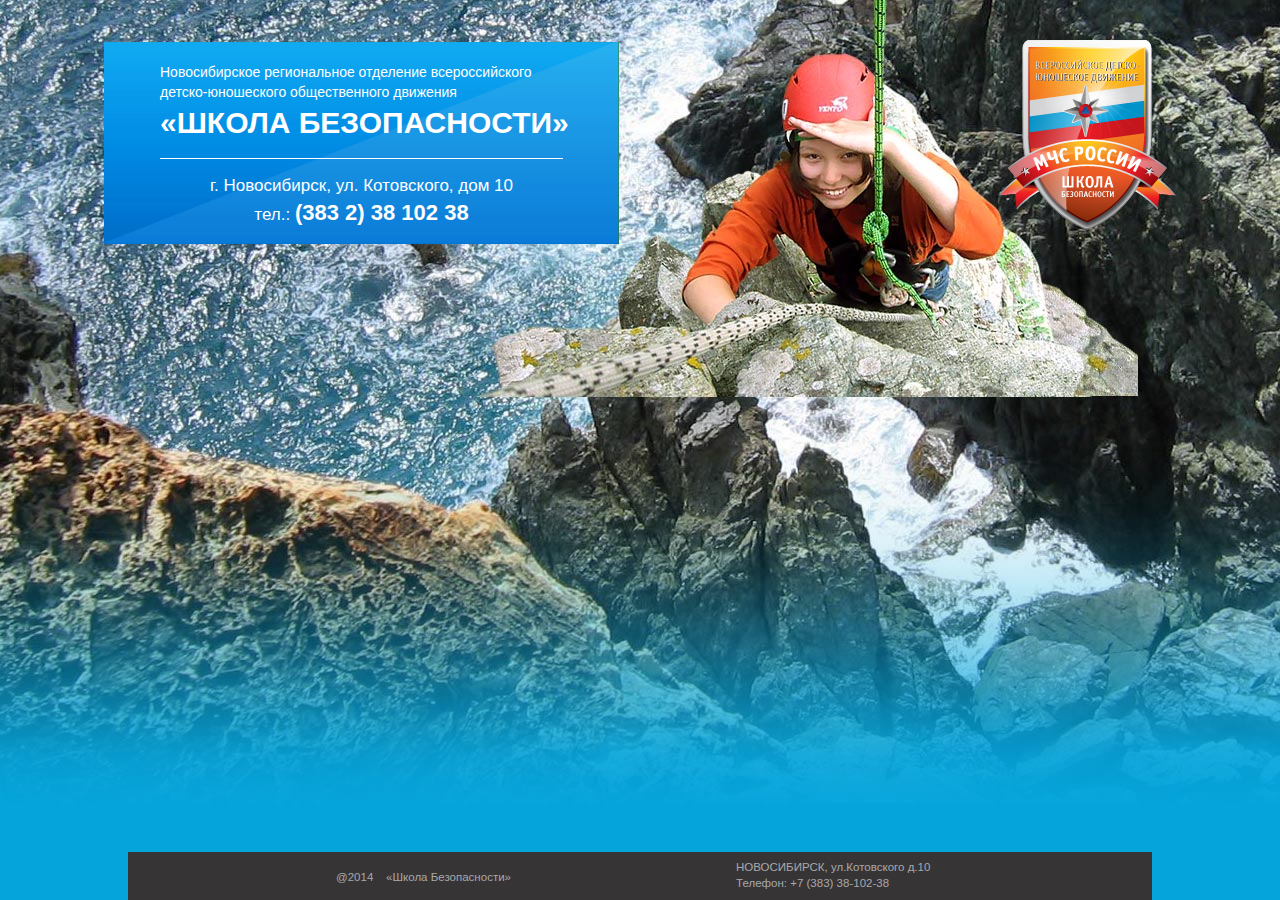
<file: index.html>
﻿<!DOCTYPE html>
<!--[if lt IE 7]>
<html class="no-js lt-ie9 lt-ie8 lt-ie7"> <![endif]-->
<!--[if IE 7]>
<html class="no-js lt-ie9 lt-ie8"> <![endif]-->
<!--[if IE 8]>
<html class="no-js lt-ie9"> <![endif]-->
<!--[if gt IE 8]><!-->
<html class="no-js"> <!--<![endif]-->
<head>
    <meta charset="utf-8">
    <meta http-equiv="X-UA-Compatible" content="IE=edge,chrome=1">
    <title></title>
    <meta name="description" content="">
    <meta name="viewport" content="width=device-width, initial-scale=1">

    <link rel="stylesheet" href="css/normalize.min.css">
    <link rel="stylesheet" href="css/prettyPhoto.css" type="text/css" media="screen" charset="utf-8" />
    <link rel="stylesheet" href="css/main.css">
    <link rel="stylesheet" href="css/content.css">

    <!--[if lt IE 9]>
    <script src="//html5shiv.googlecode.com/svn/trunk/html5.js"></script>
    <script>window.html5 || document.write('<script src="js/vendor/html5shiv.js"><\/script>')</script>
    <![endif]-->
</head>
<body>
<!--[if lt IE 7]>
<p class="browsehappy">You are using an <strong>outdated</strong> browser. Please <a href="http://browsehappy.com/">upgrade
    your browser</a> to improve your experience.</p>
<![endif]-->
<div class="viewPort">
    <header>
        Новосибирское региональное отделение всероссийского детско-юношеского общественного движения
        <h1>«ШКОЛА БЕЗОПАСНОСТИ»</h1>
        <hr>
        <div class="address">
        г. Новосибирск, ул. Котовского, дом 10
            <br>
            тел.: <b>(383 2) 38 102 38</b>
        </div>
    </header>
    <nav></nav>
    <div class="content"></div>
    <div style="clear: both;">&nbsp;</div>
    <footer>
        <ul>
            <li>
                <i>@2014 &nbsp;&nbsp; «Школа Безопасности»</i>
            </li>
            <li>
                <address>НОВОСИБИРСК, ул.Котовского д.10</address>
                <i>Телефон: +7 (383) 38-102-38</i>
            </li>
        </ul>
    </footer>
</div>
<script src="js/vendor/jquery-1.11.0.min.js"></script>
<script src="js/vendor/jquery.prettyPhoto.js"></script>
<script src="js/vendor/underscore-min.js"></script>
<script src="js/vendor/backbone-min.js"></script>
<script src="js/main.js"></script>
<script src="http://vk.com/js/api/share.js?90" charset="windows-1251"></script>

<!-- Google Analytics: change UA-XXXXX-X to be your site's ID. -->
<!--
<script>
    (function (b, o, i, l, e, r) {
        b.GoogleAnalyticsObject = l;
        b[l] || (b[l] =
                function () {
                    (b[l].q = b[l].q || []).push(arguments)
                });
        b[l].l = +new Date;
        e = o.createElement(i);
        r = o.getElementsByTagName(i)[0];
        e.src = '//www.google-analytics.com/analytics.js';
        r.parentNode.insertBefore(e, r)
    }(window, document, 'script', 'ga'));
    ga('create', 'UA-XXXXX-X');
    ga('send', 'pageview');
</script>
-->
</body>
</html>
</file>
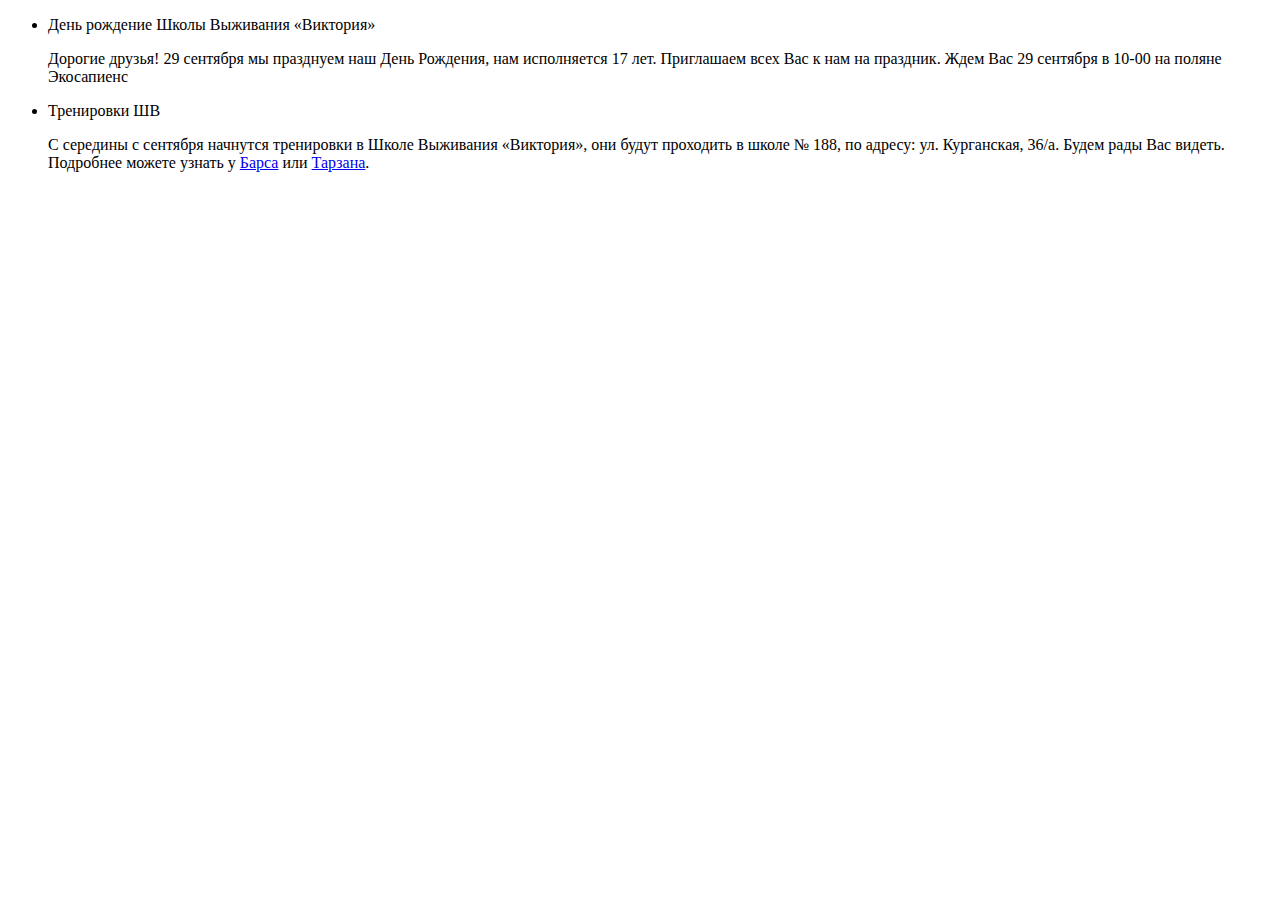
<file: partials/news.html>
<!DOCTYPE html>
<html>
<head>
    <meta charset="utf-8">
    <title>Новости</title>
</head>

<body>
<article id="news">
    <ul>
        <li>
            <header>День рождение Школы Выживания «Виктория»</header>
            <p>
                Дорогие друзья! 29 сентября мы празднуем наш День Рождения, нам исполняется 17 лет. Приглашаем всех Вас
                к нам на праздник. Ждем Вас 29 сентября в 10-00 на поляне Экосапиенс
            </p>
        </li>
        <li>
            <header>Тренировки ШВ</header>
            <p>
                С середины с сентября начнутся тренировки в Школе Выживания «Виктория», они будут проходить в школе №
                188, по адресу: ул. Курганская, 36/а. Будем рады Вас видеть. Подробнее можете узнать у
                <a href="#/about-team/team-bars">Барса</a> или
                <a href="#/about-team/team-tarzan">Тарзана</a>.
            </p>
        </li>
    </ul>
</article>

</body>
</html>
</file>
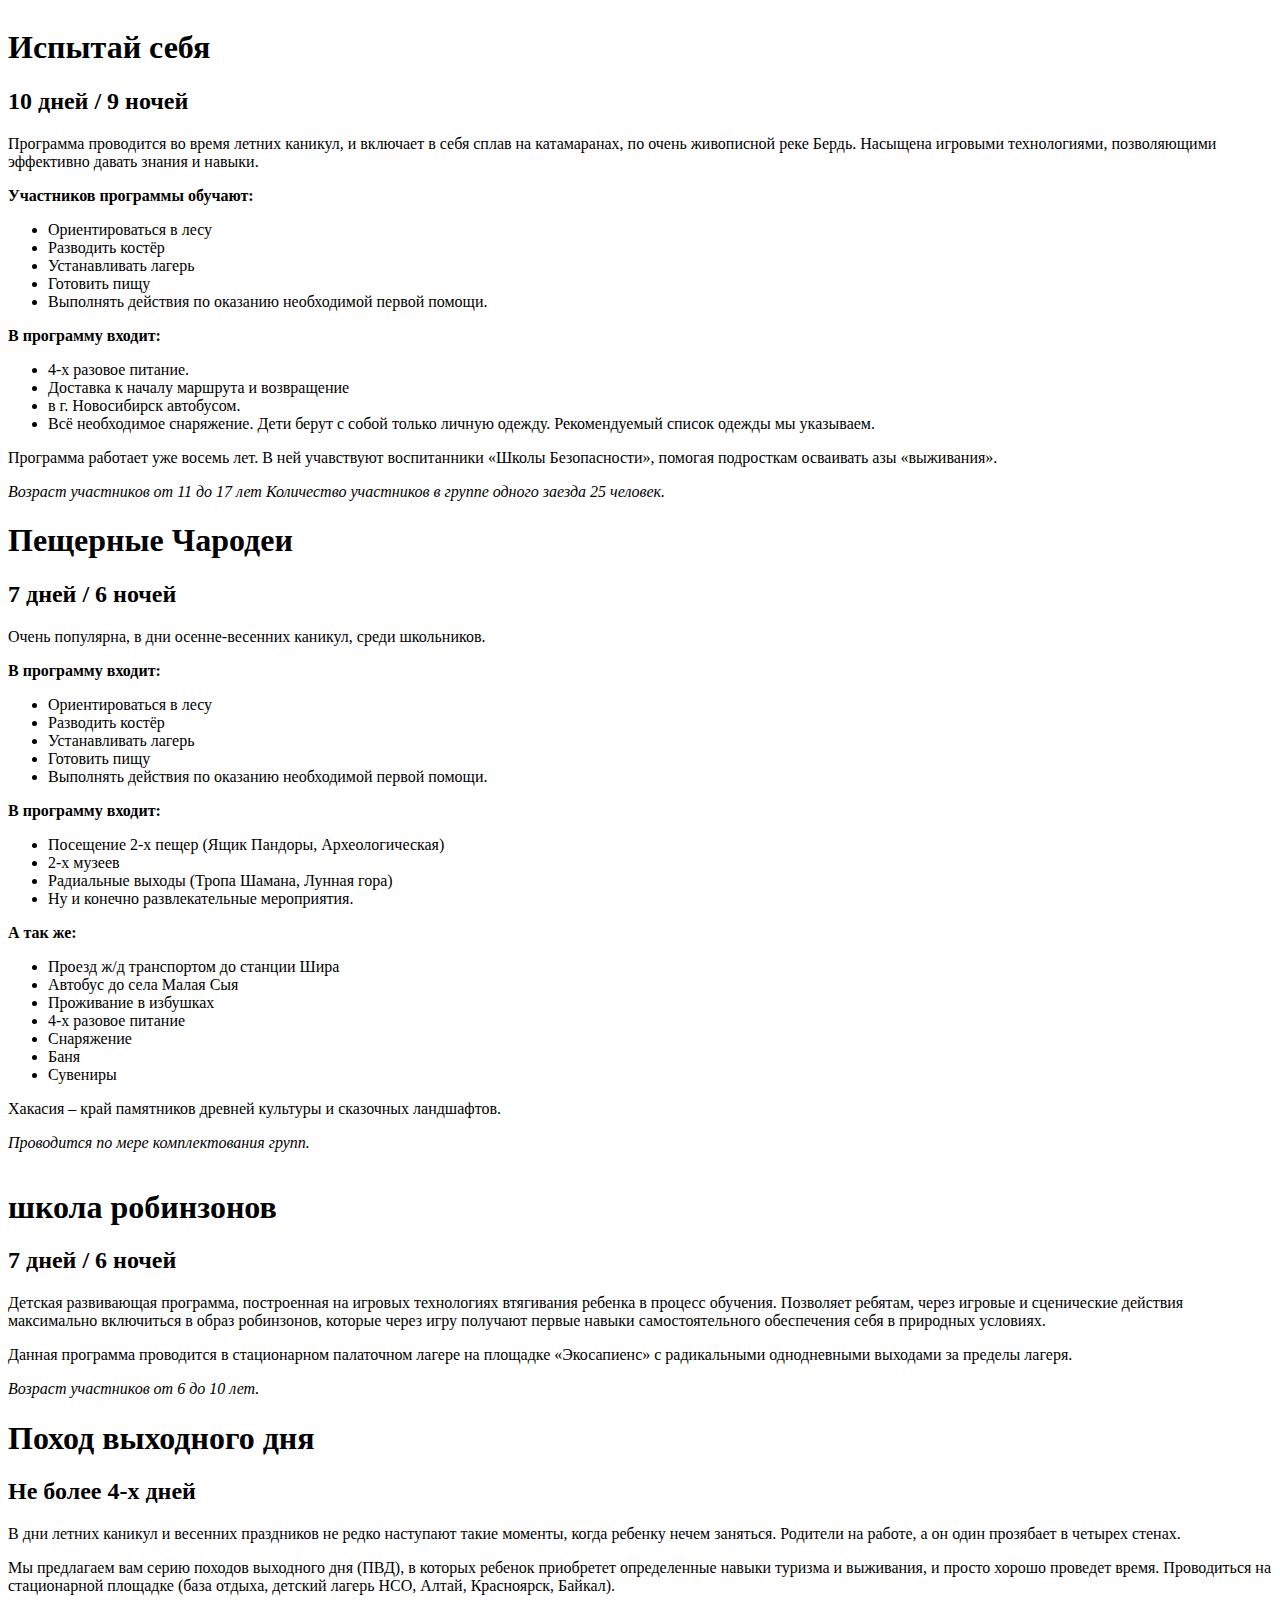
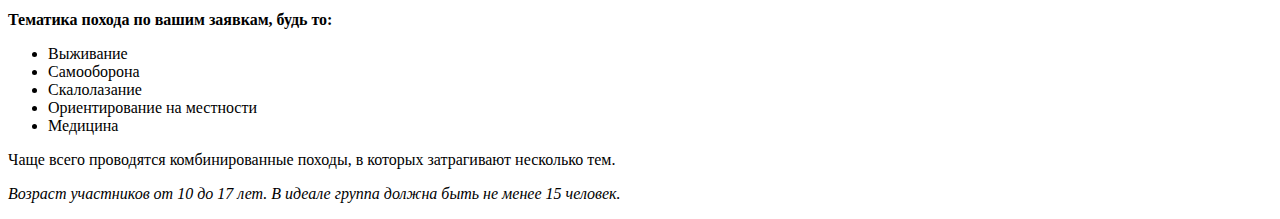
<file: partials/projects.html>
<!DOCTYPE html>
<html>
<head>
    <meta charset="utf-8">
    <title>Проекты</title>
</head>

<body>
<article title="Программы" id="projects-program">
    <div class="column" style="display: table-cell">
        <div class="program">
            <h1>Испытай себя</h1>

            <h2>10 дней / 9 ночей</h2>

            <p>
                Программа проводится во время летних каникул, и включает в себя сплав на катамаранах, по очень
                живописной реке Бердь. Насыщена игровыми технологиями, позволяющими эффективно давать знания и навыки.
            </p>

            <b>Участников программы обучают:</b>
            <ul>
                <li>Ориентироваться в лесу</li>
                <li>Разводить костёр</li>
                <li>Устанавливать лагерь</li>
                <li>Готовить пищу</li>
                <li>Выполнять действия по оказанию необходимой первой помощи.</li>
            </ul>

            <b>В программу входит:</b>
            <ul>
                <li>4-х разовое питание.</li>
                <li>Доставка к началу маршрута и возвращение</li>
                <li>в г. Новосибирск автобусом.</li>
                <li>Всё необходимое снаряжение. Дети берут с собой только личную одежду. Рекомендуемый список одежды мы
                    указываем.
                </li>
            </ul>

            <p>
                Программа работает уже восемь лет. В ней учавствуют воспитанники «Школы Безопасности», помогая
                подросткам осваивать азы «выживания».
            </p>

            <p>
                <i>Возраст участников от 11 до 17 лет</i>
                <i>Количество участников в группе одного заезда 25 человек.</i>
            </p>

        </div>

        <div class="program">
            <h1>Пещерные Чародеи</h1>

            <h2>7 дней / 6 ночей</h2>

            <p>
                Очень популярна, в дни осенне-весенних каникул, среди школьников.
            </p>

            <b>В программу входит:</b>
            <ul>
                <li>Ориентироваться в лесу</li>
                <li>Разводить костёр</li>
                <li>Устанавливать лагерь</li>
                <li>Готовить пищу</li>
                <li>Выполнять действия по оказанию необходимой первой помощи.</li>
            </ul>

            <b>В программу входит:</b>
            <ul>
                <li>Посещение 2-х пещер (Ящик Пандоры, Археологическая)</li>
                <li>2-х музеев</li>
                <li>Радиальные выходы (Тропа Шамана, Лунная гора)</li>
                <li>Ну и конечно развлекательные мероприятия.</li>
            </ul>

            <b>А так же:</b>
            <ul>
                <li>Проезд ж/д транспортом до станции Шира</li>
                <li>Автобус до села Малая Сыя</li>
                <li>Проживание в избушках</li>
                <li>4-х разовое питание</li>
                <li>Снаряжение</li>
                <li>Баня</li>
                <li>Сувениры</li>
            </ul>

            <p>
                Хакасия – край памятников древней культуры и сказочных ландшафтов.
            </p>

            <p>
                <i>Проводится по мере комплектования групп.</i>
            </p>
        </div>
    </div>

    <div class="column">
        <div class="program">
            <h1>школа робинзонов</h1>

            <h2>7 дней / 6 ночей</h2>

            <p>
                Детская развивающая программа, построенная на игровых технологиях втягивания ребенка в процесс обучения.
                Позволяет ребятам, через игровые и сценические действия максимально включиться в образ робинзонов,
                которые через игру получают первые навыки самостоятельного обеспечения себя в природных условиях.
            </p>

            <p>
                Данная программа проводится в стационарном палаточном лагере на площадке «Экосапиенс» с радикальными
                однодневными выходами за пределы лагеря.
            </p>

            <p>
                <i>Возраст участников от 6 до 10 лет.</i>
            </p>
        </div>

        <div class="program">
            <h1>Поход выходного дня</h1>

            <h2>Не более 4-х дней</h2>

            <p>В дни летних каникул и весенних праздников не редко наступают такие моменты, когда ребенку нечем
                заняться. Родители на работе, а он один прозябает в четырех стенах.
            </p>

            <p>
                Мы предлагаем вам серию походов выходного дня (ПВД), в которых ребенок приобретет определенные навыки
                туризма и выживания, и просто хорошо проведет время. Проводиться на стационарной площадке (база отдыха,
                детский лагерь НСО, Алтай, Красноярск, Байкал).
            </p>

            <b>Тематика похода по вашим заявкам, будь то: </b>
            <ul>
                <li>Выживание</li>
                <li>Самооборона</li>
                <li>Скалолазание</li>
                <li>Ориентирование на местности</li>
                <li>Медицина</li>
            </ul>

            <p>
                Чаще всего проводятся комбинированные походы, в которых затрагивают несколько тем.
            </p>

            <p>
                <i>Возраст участников от 10 до 17 лет.</i>
                <i>В идеале группа должна быть не менее 15 человек.</i>
            </p>
        </div>
    </div>
</article>

<article title="Игры" id="projects-games">
</article>

<article title="Семинары" id="projects-seminar">
</article>

</body>
</html>
</file>
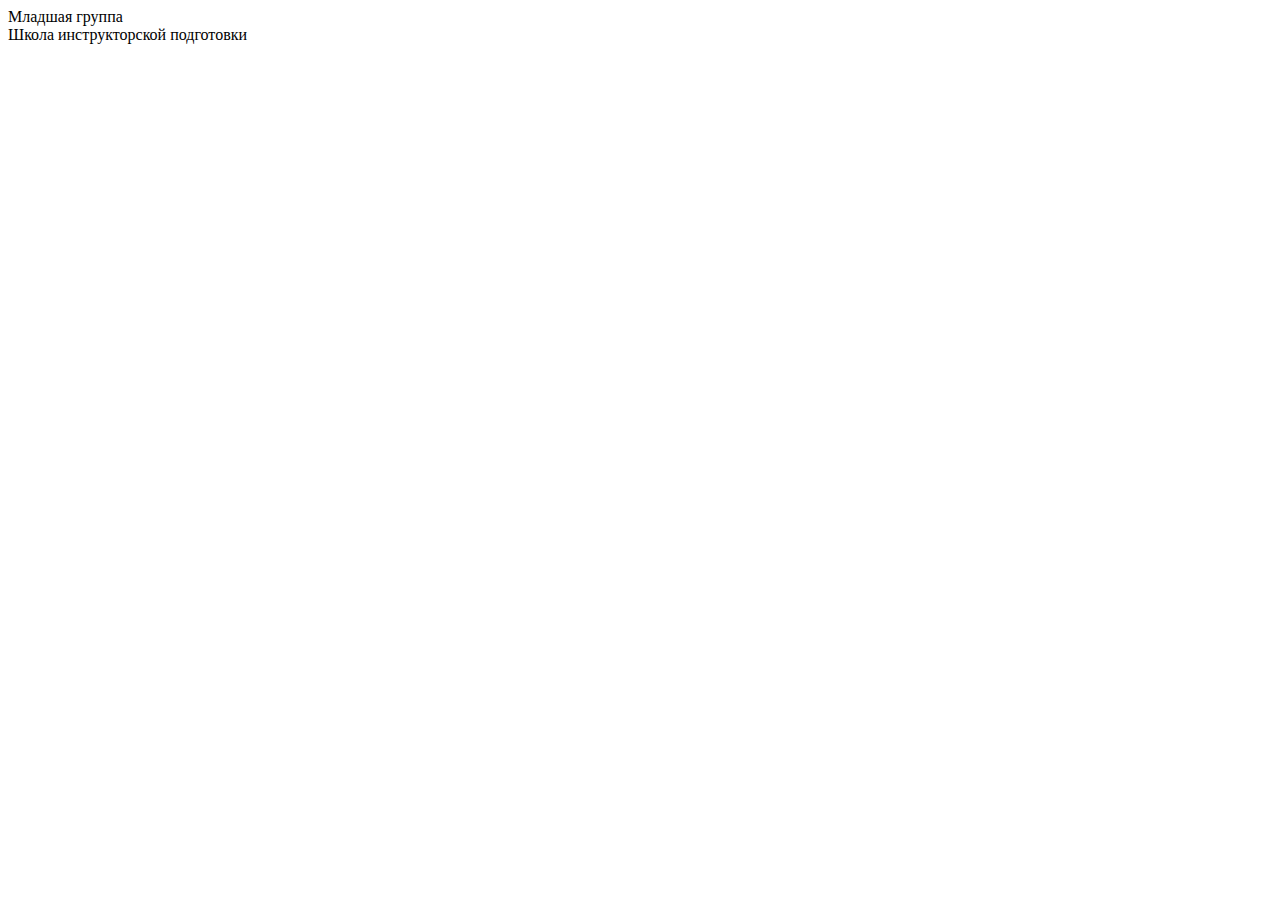
<file: partials/survive.html>
<!DOCTYPE html>
<html>
<head>
    <meta charset="utf-8">
    <title>Школа выживания</title>
</head>

<body>
<article title="Младшая группа" id="survive-kids">
    <header>Младшая группа</header>
</article>
<article title="Школа инструкторской подготовки" id="survive-instructors">
    <header>Школа инструкторской подготовки</header>
</article>
</body>
</html>
</file>
<file: css/prettyPhoto.css>
div.pp_default .pp_top,div.pp_default .pp_top .pp_middle,div.pp_default .pp_top .pp_left,div.pp_default .pp_top .pp_right,div.pp_default .pp_bottom,div.pp_default .pp_bottom .pp_left,div.pp_default .pp_bottom .pp_middle,div.pp_default .pp_bottom .pp_right{height:13px}
div.pp_default .pp_top .pp_left{background:url(../images/prettyPhoto/default/sprite.png) -78px -93px no-repeat}
div.pp_default .pp_top .pp_middle{background:url(../images/prettyPhoto/default/sprite_x.png) top left repeat-x}
div.pp_default .pp_top .pp_right{background:url(../images/prettyPhoto/default/sprite.png) -112px -93px no-repeat}
div.pp_default .pp_content .ppt{color:#f8f8f8}
div.pp_default .pp_content_container .pp_left{background:url(../images/prettyPhoto/default/sprite_y.png) -7px 0 repeat-y;padding-left:13px}
div.pp_default .pp_content_container .pp_right{background:url(../images/prettyPhoto/default/sprite_y.png) top right repeat-y;padding-right:13px}
div.pp_default .pp_next:hover{background:url(../images/prettyPhoto/default/sprite_next.png) center right no-repeat;cursor:pointer}
div.pp_default .pp_previous:hover{background:url(../images/prettyPhoto/default/sprite_prev.png) center left no-repeat;cursor:pointer}
div.pp_default .pp_expand{background:url(../images/prettyPhoto/default/sprite.png) 0 -29px no-repeat;cursor:pointer;width:28px;height:28px}
div.pp_default .pp_expand:hover{background:url(../images/prettyPhoto/default/sprite.png) 0 -56px no-repeat;cursor:pointer}
div.pp_default .pp_contract{background:url(../images/prettyPhoto/default/sprite.png) 0 -84px no-repeat;cursor:pointer;width:28px;height:28px}
div.pp_default .pp_contract:hover{background:url(../images/prettyPhoto/default/sprite.png) 0 -113px no-repeat;cursor:pointer}
div.pp_default .pp_close{width:30px;height:30px;background:url(../images/prettyPhoto/default/sprite.png) 2px 1px no-repeat;cursor:pointer}
div.pp_default .pp_gallery ul li a{background:url(../images/prettyPhoto/default/default_thumb.png) center center #f8f8f8;border:1px solid #aaa}
div.pp_default .pp_social{margin-top:7px}
div.pp_default .pp_gallery a.pp_arrow_previous,div.pp_default .pp_gallery a.pp_arrow_next{position:static;left:auto}
div.pp_default .pp_nav .pp_play,div.pp_default .pp_nav .pp_pause{background:url(../images/prettyPhoto/default/sprite.png) -51px 1px no-repeat;height:30px;width:30px}
div.pp_default .pp_nav .pp_pause{background-position:-51px -29px}
div.pp_default a.pp_arrow_previous,div.pp_default a.pp_arrow_next{background:url(../images/prettyPhoto/default/sprite.png) -31px -3px no-repeat;height:20px;width:20px;margin:4px 0 0}
div.pp_default a.pp_arrow_next{left:52px;background-position:-82px -3px}
div.pp_default .pp_content_container .pp_details{margin-top:5px}
div.pp_default .pp_nav{clear:none;height:30px;width:110px;position:relative}
div.pp_default .pp_nav .currentTextHolder{font-family:Georgia;font-style:italic;color:#999;font-size:11px;left:75px;line-height:25px;position:absolute;top:2px;margin:0;padding:0 0 0 10px}
div.pp_default .pp_close:hover,div.pp_default .pp_nav .pp_play:hover,div.pp_default .pp_nav .pp_pause:hover,div.pp_default .pp_arrow_next:hover,div.pp_default .pp_arrow_previous:hover{opacity:0.7}
div.pp_default .pp_description{font-size:11px;font-weight:700;line-height:14px;margin:5px 50px 5px 0}
div.pp_default .pp_bottom .pp_left{background:url(../images/prettyPhoto/default/sprite.png) -78px -127px no-repeat}
div.pp_default .pp_bottom .pp_middle{background:url(../images/prettyPhoto/default/sprite_x.png) bottom left repeat-x}
div.pp_default .pp_bottom .pp_right{background:url(../images/prettyPhoto/default/sprite.png) -112px -127px no-repeat}
div.pp_default .pp_loaderIcon{background:url(../images/prettyPhoto/default/loader.gif) center center no-repeat}
div.light_rounded .pp_top .pp_left{background:url(../images/prettyPhoto/light_rounded/sprite.png) -88px -53px no-repeat}
div.light_rounded .pp_top .pp_right{background:url(../images/prettyPhoto/light_rounded/sprite.png) -110px -53px no-repeat}
div.light_rounded .pp_next:hover{background:url(../images/prettyPhoto/light_rounded/btnNext.png) center right no-repeat;cursor:pointer}
div.light_rounded .pp_previous:hover{background:url(../images/prettyPhoto/light_rounded/btnPrevious.png) center left no-repeat;cursor:pointer}
div.light_rounded .pp_expand{background:url(../images/prettyPhoto/light_rounded/sprite.png) -31px -26px no-repeat;cursor:pointer}
div.light_rounded .pp_expand:hover{background:url(../images/prettyPhoto/light_rounded/sprite.png) -31px -47px no-repeat;cursor:pointer}
div.light_rounded .pp_contract{background:url(../images/prettyPhoto/light_rounded/sprite.png) 0 -26px no-repeat;cursor:pointer}
div.light_rounded .pp_contract:hover{background:url(../images/prettyPhoto/light_rounded/sprite.png) 0 -47px no-repeat;cursor:pointer}
div.light_rounded .pp_close{width:75px;height:22px;background:url(../images/prettyPhoto/light_rounded/sprite.png) -1px -1px no-repeat;cursor:pointer}
div.light_rounded .pp_nav .pp_play{background:url(../images/prettyPhoto/light_rounded/sprite.png) -1px -100px no-repeat;height:15px;width:14px}
div.light_rounded .pp_nav .pp_pause{background:url(../images/prettyPhoto/light_rounded/sprite.png) -24px -100px no-repeat;height:15px;width:14px}
div.light_rounded .pp_arrow_previous{background:url(../images/prettyPhoto/light_rounded/sprite.png) 0 -71px no-repeat}
div.light_rounded .pp_arrow_next{background:url(../images/prettyPhoto/light_rounded/sprite.png) -22px -71px no-repeat}
div.light_rounded .pp_bottom .pp_left{background:url(../images/prettyPhoto/light_rounded/sprite.png) -88px -80px no-repeat}
div.light_rounded .pp_bottom .pp_right{background:url(../images/prettyPhoto/light_rounded/sprite.png) -110px -80px no-repeat}
div.dark_rounded .pp_top .pp_left{background:url(../images/prettyPhoto/dark_rounded/sprite.png) -88px -53px no-repeat}
div.dark_rounded .pp_top .pp_right{background:url(../images/prettyPhoto/dark_rounded/sprite.png) -110px -53px no-repeat}
div.dark_rounded .pp_content_container .pp_left{background:url(../images/prettyPhoto/dark_rounded/contentPattern.png) top left repeat-y}
div.dark_rounded .pp_content_container .pp_right{background:url(../images/prettyPhoto/dark_rounded/contentPattern.png) top right repeat-y}
div.dark_rounded .pp_next:hover{background:url(../images/prettyPhoto/dark_rounded/btnNext.png) center right no-repeat;cursor:pointer}
div.dark_rounded .pp_previous:hover{background:url(../images/prettyPhoto/dark_rounded/btnPrevious.png) center left no-repeat;cursor:pointer}
div.dark_rounded .pp_expand{background:url(../images/prettyPhoto/dark_rounded/sprite.png) -31px -26px no-repeat;cursor:pointer}
div.dark_rounded .pp_expand:hover{background:url(../images/prettyPhoto/dark_rounded/sprite.png) -31px -47px no-repeat;cursor:pointer}
div.dark_rounded .pp_contract{background:url(../images/prettyPhoto/dark_rounded/sprite.png) 0 -26px no-repeat;cursor:pointer}
div.dark_rounded .pp_contract:hover{background:url(../images/prettyPhoto/dark_rounded/sprite.png) 0 -47px no-repeat;cursor:pointer}
div.dark_rounded .pp_close{width:75px;height:22px;background:url(../images/prettyPhoto/dark_rounded/sprite.png) -1px -1px no-repeat;cursor:pointer}
div.dark_rounded .pp_description{margin-right:85px;color:#fff}
div.dark_rounded .pp_nav .pp_play{background:url(../images/prettyPhoto/dark_rounded/sprite.png) -1px -100px no-repeat;height:15px;width:14px}
div.dark_rounded .pp_nav .pp_pause{background:url(../images/prettyPhoto/dark_rounded/sprite.png) -24px -100px no-repeat;height:15px;width:14px}
div.dark_rounded .pp_arrow_previous{background:url(../images/prettyPhoto/dark_rounded/sprite.png) 0 -71px no-repeat}
div.dark_rounded .pp_arrow_next{background:url(../images/prettyPhoto/dark_rounded/sprite.png) -22px -71px no-repeat}
div.dark_rounded .pp_bottom .pp_left{background:url(../images/prettyPhoto/dark_rounded/sprite.png) -88px -80px no-repeat}
div.dark_rounded .pp_bottom .pp_right{background:url(../images/prettyPhoto/dark_rounded/sprite.png) -110px -80px no-repeat}
div.dark_rounded .pp_loaderIcon{background:url(../images/prettyPhoto/dark_rounded/loader.gif) center center no-repeat}
div.dark_square .pp_left,div.dark_square .pp_middle,div.dark_square .pp_right,div.dark_square .pp_content{background:#000}
div.dark_square .pp_description{color:#fff;margin:0 85px 0 0}
div.dark_square .pp_loaderIcon{background:url(../images/prettyPhoto/dark_square/loader.gif) center center no-repeat}
div.dark_square .pp_expand{background:url(../images/prettyPhoto/dark_square/sprite.png) -31px -26px no-repeat;cursor:pointer}
div.dark_square .pp_expand:hover{background:url(../images/prettyPhoto/dark_square/sprite.png) -31px -47px no-repeat;cursor:pointer}
div.dark_square .pp_contract{background:url(../images/prettyPhoto/dark_square/sprite.png) 0 -26px no-repeat;cursor:pointer}
div.dark_square .pp_contract:hover{background:url(../images/prettyPhoto/dark_square/sprite.png) 0 -47px no-repeat;cursor:pointer}
div.dark_square .pp_close{width:75px;height:22px;background:url(../images/prettyPhoto/dark_square/sprite.png) -1px -1px no-repeat;cursor:pointer}
div.dark_square .pp_nav{clear:none}
div.dark_square .pp_nav .pp_play{background:url(../images/prettyPhoto/dark_square/sprite.png) -1px -100px no-repeat;height:15px;width:14px}
div.dark_square .pp_nav .pp_pause{background:url(../images/prettyPhoto/dark_square/sprite.png) -24px -100px no-repeat;height:15px;width:14px}
div.dark_square .pp_arrow_previous{background:url(../images/prettyPhoto/dark_square/sprite.png) 0 -71px no-repeat}
div.dark_square .pp_arrow_next{background:url(../images/prettyPhoto/dark_square/sprite.png) -22px -71px no-repeat}
div.dark_square .pp_next:hover{background:url(../images/prettyPhoto/dark_square/btnNext.png) center right no-repeat;cursor:pointer}
div.dark_square .pp_previous:hover{background:url(../images/prettyPhoto/dark_square/btnPrevious.png) center left no-repeat;cursor:pointer}
div.light_square .pp_expand{background:url(../images/prettyPhoto/light_square/sprite.png) -31px -26px no-repeat;cursor:pointer}
div.light_square .pp_expand:hover{background:url(../images/prettyPhoto/light_square/sprite.png) -31px -47px no-repeat;cursor:pointer}
div.light_square .pp_contract{background:url(../images/prettyPhoto/light_square/sprite.png) 0 -26px no-repeat;cursor:pointer}
div.light_square .pp_contract:hover{background:url(../images/prettyPhoto/light_square/sprite.png) 0 -47px no-repeat;cursor:pointer}
div.light_square .pp_close{width:75px;height:22px;background:url(../images/prettyPhoto/light_square/sprite.png) -1px -1px no-repeat;cursor:pointer}
div.light_square .pp_nav .pp_play{background:url(../images/prettyPhoto/light_square/sprite.png) -1px -100px no-repeat;height:15px;width:14px}
div.light_square .pp_nav .pp_pause{background:url(../images/prettyPhoto/light_square/sprite.png) -24px -100px no-repeat;height:15px;width:14px}
div.light_square .pp_arrow_previous{background:url(../images/prettyPhoto/light_square/sprite.png) 0 -71px no-repeat}
div.light_square .pp_arrow_next{background:url(../images/prettyPhoto/light_square/sprite.png) -22px -71px no-repeat}
div.light_square .pp_next:hover{background:url(../images/prettyPhoto/light_square/btnNext.png) center right no-repeat;cursor:pointer}
div.light_square .pp_previous:hover{background:url(../images/prettyPhoto/light_square/btnPrevious.png) center left no-repeat;cursor:pointer}
div.facebook .pp_top .pp_left{background:url(../images/prettyPhoto/facebook/sprite.png) -88px -53px no-repeat}
div.facebook .pp_top .pp_middle{background:url(../images/prettyPhoto/facebook/contentPatternTop.png) top left repeat-x}
div.facebook .pp_top .pp_right{background:url(../images/prettyPhoto/facebook/sprite.png) -110px -53px no-repeat}
div.facebook .pp_content_container .pp_left{background:url(../images/prettyPhoto/facebook/contentPatternLeft.png) top left repeat-y}
div.facebook .pp_content_container .pp_right{background:url(../images/prettyPhoto/facebook/contentPatternRight.png) top right repeat-y}
div.facebook .pp_expand{background:url(../images/prettyPhoto/facebook/sprite.png) -31px -26px no-repeat;cursor:pointer}
div.facebook .pp_expand:hover{background:url(../images/prettyPhoto/facebook/sprite.png) -31px -47px no-repeat;cursor:pointer}
div.facebook .pp_contract{background:url(../images/prettyPhoto/facebook/sprite.png) 0 -26px no-repeat;cursor:pointer}
div.facebook .pp_contract:hover{background:url(../images/prettyPhoto/facebook/sprite.png) 0 -47px no-repeat;cursor:pointer}
div.facebook .pp_close{width:22px;height:22px;background:url(../images/prettyPhoto/facebook/sprite.png) -1px -1px no-repeat;cursor:pointer}
div.facebook .pp_description{margin:0 37px 0 0}
div.facebook .pp_loaderIcon{background:url(../images/prettyPhoto/facebook/loader.gif) center center no-repeat}
div.facebook .pp_arrow_previous{background:url(../images/prettyPhoto/facebook/sprite.png) 0 -71px no-repeat;height:22px;margin-top:0;width:22px}
div.facebook .pp_arrow_previous.disabled{background-position:0 -96px;cursor:default}
div.facebook .pp_arrow_next{background:url(../images/prettyPhoto/facebook/sprite.png) -32px -71px no-repeat;height:22px;margin-top:0;width:22px}
div.facebook .pp_arrow_next.disabled{background-position:-32px -96px;cursor:default}
div.facebook .pp_nav{margin-top:0}
div.facebook .pp_nav p{font-size:15px;padding:0 3px 0 4px}
div.facebook .pp_nav .pp_play{background:url(../images/prettyPhoto/facebook/sprite.png) -1px -123px no-repeat;height:22px;width:22px}
div.facebook .pp_nav .pp_pause{background:url(../images/prettyPhoto/facebook/sprite.png) -32px -123px no-repeat;height:22px;width:22px}
div.facebook .pp_next:hover{background:url(../images/prettyPhoto/facebook/btnNext.png) center right no-repeat;cursor:pointer}
div.facebook .pp_previous:hover{background:url(../images/prettyPhoto/facebook/btnPrevious.png) center left no-repeat;cursor:pointer}
div.facebook .pp_bottom .pp_left{background:url(../images/prettyPhoto/facebook/sprite.png) -88px -80px no-repeat}
div.facebook .pp_bottom .pp_middle{background:url(../images/prettyPhoto/facebook/contentPatternBottom.png) top left repeat-x}
div.facebook .pp_bottom .pp_right{background:url(../images/prettyPhoto/facebook/sprite.png) -110px -80px no-repeat}
div.pp_pic_holder a:focus{outline:none}
div.pp_overlay{background:#000;display:none;left:0;position:absolute;top:0;width:100%;z-index:9500}
div.pp_pic_holder{display:none;position:absolute;width:100px;z-index:10000}
.pp_content{height:40px;min-width:40px}
* html .pp_content{width:40px}
.pp_content_container{position:relative;text-align:left;width:100%}
.pp_content_container .pp_left{padding-left:20px}
.pp_content_container .pp_right{padding-right:20px}
.pp_content_container .pp_details{float:left;margin:10px 0 2px}
.pp_description{display:none;margin:0}
.pp_social{float:left;margin:0}
.pp_social .facebook{float:left;margin-left:5px;width:55px;overflow:hidden}
.pp_social .twitter{float:left}
.pp_nav{clear:right;float:left;margin:3px 10px 0 0}
.pp_nav p{float:left;white-space:nowrap;margin:2px 4px}
.pp_nav .pp_play,.pp_nav .pp_pause{float:left;margin-right:4px;text-indent:-10000px}
a.pp_arrow_previous,a.pp_arrow_next{display:block;float:left;height:15px;margin-top:3px;overflow:hidden;text-indent:-10000px;width:14px}
.pp_hoverContainer{position:absolute;top:0;width:100%;z-index:2000}
.pp_gallery{display:none;left:50%;margin-top:-50px;position:absolute;z-index:10000}
.pp_gallery div{float:left;overflow:hidden;position:relative}
.pp_gallery ul{float:left;height:35px;position:relative;white-space:nowrap;margin:0 0 0 5px;padding:0}
.pp_gallery ul a{border:1px rgba(0,0,0,0.5) solid;display:block;float:left;height:33px;overflow:hidden}
.pp_gallery ul a img{border:0}
.pp_gallery li{display:block;float:left;margin:0 5px 0 0;padding:0}
.pp_gallery li.default a{background:url(../images/prettyPhoto/facebook/default_thumbnail.gif) 0 0 no-repeat;display:block;height:33px;width:50px}
.pp_gallery .pp_arrow_previous,.pp_gallery .pp_arrow_next{margin-top:7px!important}
a.pp_next{background:url(../images/prettyPhoto/light_rounded/btnNext.png) 10000px 10000px no-repeat;display:block;float:right;height:100%;text-indent:-10000px;width:49%}
a.pp_previous{background:url(../images/prettyPhoto/light_rounded/btnNext.png) 10000px 10000px no-repeat;display:block;float:left;height:100%;text-indent:-10000px;width:49%}
a.pp_expand,a.pp_contract{cursor:pointer;display:none;height:20px;position:absolute;right:30px;text-indent:-10000px;top:10px;width:20px;z-index:20000}
a.pp_close{position:absolute;right:0;top:0;display:block;line-height:22px;text-indent:-10000px}
.pp_loaderIcon{display:block;height:24px;left:50%;position:absolute;top:50%;width:24px;margin:-12px 0 0 -12px}
#pp_full_res{line-height:1!important}
#pp_full_res .pp_inline{text-align:left}
#pp_full_res .pp_inline p{margin:0 0 15px}
div.ppt{color:#fff;display:none;font-size:17px;z-index:9999;margin:0 0 5px 15px}
div.pp_default .pp_content,div.light_rounded .pp_content{background-color:#fff}
div.pp_default #pp_full_res .pp_inline,div.light_rounded .pp_content .ppt,div.light_rounded #pp_full_res .pp_inline,div.light_square .pp_content .ppt,div.light_square #pp_full_res .pp_inline,div.facebook .pp_content .ppt,div.facebook #pp_full_res .pp_inline{color:#000}
div.pp_default .pp_gallery ul li a:hover,div.pp_default .pp_gallery ul li.selected a,.pp_gallery ul a:hover,.pp_gallery li.selected a{border-color:#fff}
div.pp_default .pp_details,div.light_rounded .pp_details,div.dark_rounded .pp_details,div.dark_square .pp_details,div.light_square .pp_details,div.facebook .pp_details{position:relative}
div.light_rounded .pp_top .pp_middle,div.light_rounded .pp_content_container .pp_left,div.light_rounded .pp_content_container .pp_right,div.light_rounded .pp_bottom .pp_middle,div.light_square .pp_left,div.light_square .pp_middle,div.light_square .pp_right,div.light_square .pp_content,div.facebook .pp_content{background:#fff}
div.light_rounded .pp_description,div.light_square .pp_description{margin-right:85px}
div.light_rounded .pp_gallery a.pp_arrow_previous,div.light_rounded .pp_gallery a.pp_arrow_next,div.dark_rounded .pp_gallery a.pp_arrow_previous,div.dark_rounded .pp_gallery a.pp_arrow_next,div.dark_square .pp_gallery a.pp_arrow_previous,div.dark_square .pp_gallery a.pp_arrow_next,div.light_square .pp_gallery a.pp_arrow_previous,div.light_square .pp_gallery a.pp_arrow_next{margin-top:12px!important}
div.light_rounded .pp_arrow_previous.disabled,div.dark_rounded .pp_arrow_previous.disabled,div.dark_square .pp_arrow_previous.disabled,div.light_square .pp_arrow_previous.disabled{background-position:0 -87px;cursor:default}
div.light_rounded .pp_arrow_next.disabled,div.dark_rounded .pp_arrow_next.disabled,div.dark_square .pp_arrow_next.disabled,div.light_square .pp_arrow_next.disabled{background-position:-22px -87px;cursor:default}
div.light_rounded .pp_loaderIcon,div.light_square .pp_loaderIcon{background:url(../images/prettyPhoto/light_rounded/loader.gif) center center no-repeat}
div.dark_rounded .pp_top .pp_middle,div.dark_rounded .pp_content,div.dark_rounded .pp_bottom .pp_middle{background:url(../images/prettyPhoto/dark_rounded/contentPattern.png) top left repeat}
div.dark_rounded .currentTextHolder,div.dark_square .currentTextHolder{color:#c4c4c4}
div.dark_rounded #pp_full_res .pp_inline,div.dark_square #pp_full_res .pp_inline{color:#fff}
.pp_top,.pp_bottom{height:20px;position:relative}
* html .pp_top,* html .pp_bottom{padding:0 20px}
.pp_top .pp_left,.pp_bottom .pp_left{height:20px;left:0;position:absolute;width:20px}
.pp_top .pp_middle,.pp_bottom .pp_middle{height:20px;left:20px;position:absolute;right:20px}
* html .pp_top .pp_middle,* html .pp_bottom .pp_middle{left:0;position:static}
.pp_top .pp_right,.pp_bottom .pp_right{height:20px;left:auto;position:absolute;right:0;top:0;width:20px}
.pp_fade,.pp_gallery li.default a img{display:none}
</file>
<file: css/main.css>
/*! HTML5 Boilerplate v4.3.0 | MIT License | http://h5bp.com/ */

html,
button,
input,
select,
textarea {
    color: #565456;
}

html {
    font-family: arial, verdana, sans-serif;
    font-size: 1em;
    line-height: 1.4;
    overflow-y: scroll;
}

::-moz-selection {
    background: #b3d4fc;
    text-shadow: none;
}

::selection {
    background: #b3d4fc;
    text-shadow: none;
}

hr {
    display: block;
    height: 1px;
    border: 0;
    border-top: 1px solid white;
    margin: 1em 0;
    padding: 0;
}

p {
    line-height: 1.2;
}

audio,
canvas,
img,
video {
    vertical-align: middle;
}

fieldset {
    border: 0;
    margin: 0;
    padding: 0;
}

textarea {
    resize: vertical;
}

.browsehappy {
    margin: 0.2em 0;
    background: #A7A9AC;
    color: #000;
    padding: 0.2em 0;
}

/* ==========================================================================
   Author's custom styles
   ========================================================================== */

body {
    background: #05a5dc url(../img/background.jpg) no-repeat top center;
    width: 67em;
    margin: 0 auto;
    color: white;
}

div.viewPort {
    position: relative;
    min-height: 100vh;
    height: 100%;
    background: url(../img/logo.png) no-repeat right 2.5em;
}

.viewPort > header {
    display: inline-block;
    background: url(../img/background/logo.png) no-repeat;
    height: 205px;
    width: 515px;
    padding: 1.5em 4em;
    margin: 3em 0 6em;
    -moz-box-sizing: border-box;
    -webkit-box-sizing: border-box;
    box-sizing: border-box;
    text-align: left;
    font-size: 14px;
}

.viewPort > header > h1 {
    font-size: 30px;
    font-weight: bold;
    margin: 0;
    white-space: nowrap;
}

.viewPort > header > .address {
    text-align: center;
    font-size: 17px;
}

.viewPort > header > .address b {
    font-size: 22px;
}

.viewPort > nav, .viewPort > .content > section, .viewPort > footer {
    margin: 0 1.5em;
}

.viewPort > nav ul > li > a {
    color: white;
    text-decoration: none;
    text-transform: uppercase;
    vertical-align: middle;
}

.viewPort > nav .menu {
    position: relative;
    top: 1.5em;
    text-shadow: 2px 2px 3px #555;
}

.viewPort > nav .menu > ul {
    display: table-row;
    text-align: center;
}

.viewPort > nav .menu > ul > li {
    position: relative;
    display: table-cell;
    padding-right: 1em;
    white-space: nowrap;
    z-index: 1;
}

.viewPort > nav .menu > ul > li:first-child {
    padding-left: 1em;
}

.viewPort > nav .menu ul > li > a {
    display: table-cell;
    height: 3.125em;
    width: 20em;
    padding: 0 1.4em;
    background: url(../img/background/btn_blue_inactive.png) repeat-x center;
    font-weight: 700;
}

.viewPort > nav .menu ul > li > a.active {
    background: url(../img/background/btn_blue_active.png) repeat-x center;
}

.viewPort > nav .sub-menu {
    border-radius: 1em;
    background: url(../img/background/gradient_black.png) repeat-x;
    height: 4.5em;
    color: white;
}

.viewPort > nav .sub-menu ul {
    text-align: center;
    -moz-box-sizing: border-box;
    -webkit-box-sizing: border-box;
    box-sizing: border-box;
    width: 100%;
    line-height: 3.7em;
    display: inline-block;
    vertical-align: bottom;
    padding: 0;
    overflow: hidden;
    white-space: nowrap;
}

.viewPort > nav .sub-menu ul li {
    display: inline;
}

.viewPort > nav .sub-menu ul li:first-child:before,
.viewPort > nav .sub-menu ul li:after {
    content: '';
    font-size: 20px;
    margin: 0 0.9em;
    border-right: 1px solid white;
}

.viewPort > nav .sub-menu ul a {
    font-size: 13px;
}

.viewPort > nav > .sub-menu > ul > li > i {
    display: none;
    vertical-align: middle;
    width: 0;
    height: 37px;
    background-repeat: no-repeat;
    background-position: center center;
    margin-right: 1em;
}

.viewPort > .content > section {
    border-radius: 1em;
    min-height: 20em;
    margin-bottom: 5em;
    color: #565456;
    padding: 1.5em 1.5em 1.5em 9em;
    display: none;
}

.viewPort > .content > section > article {
}

.viewPort > .content > section > article header {
    text-align: left;
    text-transform: uppercase;
    font-size: 1.2em;
    padding: 1em 0;
}

.viewPort .content > section > article > ul {
    margin: 0;
    padding: 0;
}

.viewPort > .content > section > article > ul > li {
    margin: 0;
    padding: 0;
    list-style: none;
    display: inline-block;
}

.viewPort > footer {
    position: absolute;
    color: #A7A9AC;
    background: #373436;
    width: 64em;
    bottom: 0;
}

.viewPort > footer > ul {
    display: table-row;
}

.viewPort > footer > ul > li {
    min-width: 12em;
    display: table-cell;
    height: 3em;
    vertical-align: middle;
    padding-left: 13em;
}

.viewPort > footer > ul > li > i, .viewPort > footer > ul > li > address {
    font-size: .72em;
    font-style: normal;
    padding-top: .5em;
    line-height: .5;
}

/* ==========================================================================
   sub-menu
   ========================================================================== */

.viewPort > nav > .sub-menu > ul.about > li > i.about-concept {
    display: inline-block;
    background-image: url(../img/icons/about-concept_s.png);
    width: 49px;
}

.viewPort > nav > .sub-menu > ul.about > li > i.about-team {
    display: inline-block;
    background-image: url(../img/icons/about-team_s.png);
    width: 40px;
}

.viewPort > nav > .sub-menu > ul.about > li > i.about-achievements {
    display: inline-block;
    background-image: url(../img/icons/about-achievements_s.png);
    width: 28px;
}

.viewPort > nav > .sub-menu > ul.gallery > li {

}

.viewPort > nav > .sub-menu > ul.gallery > li > i.gallery-challenge {
    display: inline-block;
    background-image: url(../img/icons/gallery-challenge_s.png);
    width: 30px;
}

.viewPort > nav > .sub-menu > ul.gallery > li > i.gallery-wizards {
    display: inline-block;
    background-image: url(../img/icons/gallery-wizards_s.png);
    width: 37px;
}

.viewPort > nav > .sub-menu > ul.gallery > li > i.gallery-pvd {
    display: inline-block;
    background-image: url(../img/icons/gallery-pvd_s.png);
    width: 37px;
}

.viewPort > nav > .sub-menu > ul.gallery > li > i.gallery-games {
    display: inline-block;
    background-image: url(../img/icons/gallery-games_s.png);
    width: 37px;
}

.viewPort > nav > .sub-menu > ul.gallery > li > i.gallery-trainings {
    display: inline-block;
    background-image: url(../img/icons/gallery-trainings_s.png);
    width: 29px;
}

.viewPort > nav > .sub-menu > ul.projects > li > i.projects-program {
    display: inline-block;
    background-image: url(../img/icons/projects-program_s.png);
    width: 34px;
}

.viewPort > nav > .sub-menu > ul.projects > li > i.projects-games {
    display: inline-block;
    background-image: url(../img/icons/projects-games_s.png);
    width: 27px;
}

.viewPort > nav > .sub-menu > ul.projects > li > i.projects-seminar {
    display: inline-block;
    background-image: url(../img/icons/projects-seminar_s.png);
    width: 42px;
}

.viewPort > nav > .sub-menu > ul.survive > li > i.survive-kids {
    display: inline-block;
    background-image: url(../img/icons/survive-kids_s.png);
    width: 24px;
}

.viewPort > nav > .sub-menu > ul.survive > li > i.survive-instructors {
    display: inline-block;
    background-image: url(../img/icons/survive-instructors_s.png);
    width: 16px;
}

/* ==========================================================================
   Media Queries
   ========================================================================== */

@media only screen and (min-width: 35em) {

}

@media print,
(-o-min-device-pixel-ratio: 5/4),
(-webkit-min-device-pixel-ratio: 1.25),
(min-resolution: 120dpi) {

}

/* ==========================================================================
   Helper classes
   ========================================================================== */

.ir {
    background-color: transparent;
    border: 0;
    overflow: hidden;
    *text-indent: -9999px;
}

.ir:before {
    content: "";
    display: block;
    width: 0;
    height: 150%;
}

.hidden {
    display: none !important;
    visibility: hidden;
}

.visuallyhidden {
    border: 0;
    clip: rect(0 0 0 0);
    height: 1px;
    margin: -1px;
    overflow: hidden;
    padding: 0;
    position: absolute;
    width: 1px;
}

.visuallyhidden.focusable:active,
.visuallyhidden.focusable:focus {
    clip: auto;
    height: auto;
    margin: 0;
    overflow: visible;
    position: static;
    width: auto;
}

.invisible {
    visibility: hidden;
}

.clearfix:before,
.clearfix:after {
    content: " ";
    display: table;
}

.clearfix:after {
    clear: both;
}

.clearfix {
    *zoom: 1;
}

/* ==========================================================================
   Print styles
   ========================================================================== */

@media print {
    * {
        background: transparent !important;
        color: #000 !important;
        box-shadow: none !important;
        text-shadow: none !important;
    }

    a,
    a:visited {
        text-decoration: underline;
    }

    a[href]:after {
        content: " (" attr(href) ")";
    }

    abbr[title]:after {
        content: " (" attr(title) ")";
    }

    .ir a:after,
    a[href^="javascript:"]:after,
    a[href^="#"]:after {
        content: "";
    }

    pre,
    blockquote {
        border: 1px solid #999;
        page-break-inside: avoid;
    }

    thead {
        display: table-header-group;
    }

    tr,
    img {
        page-break-inside: avoid;
    }

    img {
        max-width: 100% !important;
    }

    @page {
        margin: 0.5cm;
    }

    p,
    h2,
    h3 {
        orphans: 3;
        widows: 3;
    }

    h2,
    h3 {
        page-break-after: avoid;
    }
}

div, section {
    -moz-box-sizing: content-box;
}
</file>
<file: css/content.css>
.viewPort > .content {
    background: url(../img/icons/icon_slice.png) no-repeat 0 2.5em;
}

.viewPort > .content > section {
    background-repeat: no-repeat;
    background-position: -1.5em 2.5em;
    position: relative;
    background-color: white;
}

article#about-concept p {
    line-height: 1.2;
}

article#about-team > ul {
    list-style: none;
    padding: 0;
    margin: 0;
}

article#about-team > ul li {
    display: block;
}

article#about-team div.avatar-round {
    width: 12em;
    height: 12em;
}

#about-team .float-container-left {
    width: 15em;
}

#about-team .float-container-right {
    border-bottom: silver 2px dotted;
    padding: 1em 0;
}

#about-team .float-container-right i {
    color: #555;
}

.viewPort > .content > section > article ul i {
    font-style: normal;
    font-weight: bolder;
}

.viewPort > .content > section > article ul i.name {
    text-transform: uppercase;
}

.viewPort > .content > section > article ul i.name:after,
.viewPort > .content > section > article ul i.nickName:after {
    content: '.';
}

.viewPort > .content > section > article ul i.nickName {
}

.viewPort > .content > section > article ul i.nickName:before {
    content: 'Игровое имя - ';
}

.viewPort > .content > section > article ul i.phone:before {
    content: 'Тел: ';
}

.viewPort > .content > section > article ul i.skype:before {
    content: 'Skype: ';
}

.viewPort > .content > section > article ul i.vkontakte:before {
    content: 'Vkontakte: ';
}

.viewPort > .content > section > article ul i.email:before {
    content: 'Email: ';
}

.viewPort > .content > section > article ul a {
    text-decoration: none;
}

.viewPort > .content > section > article ul i a {
    color: #555;
}

.viewPort > .content > section > article ul i a:hover {
    padding-bottom: 0;
    border-bottom: 2px dotted #999;
}

article#friends > ul > li {
    width: 33%;
    min-height: 5em;
    text-align: center;
    padding: 1em 0;
}

article#friends > ul > li > i {
    font-weight: bolder;
    min-height: 3em;
    display: block;
}

article#friends > ul > li p {
    margin: 0;
    position: relative;
    z-index: 2;
    background-image: -moz-linear-gradient(#fff, #ccc);
    background-image: -webkit-gradient(linear, #fff, #ccc);
    background-image: linear-gradient(#fff, #ccc);
    filter: progid:DXImageTransform.Microsoft.gradient(startColorstr='#ffffff', endColorstr='#cccccc', GradientType=0);
    width: 16.5em;
    padding: 1em 0;
}

article#friends > ul > li img {
    max-width: 20em;
    max-height: 7em;
}

.curved-hz {
    display: inline-block;
    position: relative;
    background: #fff;
    margin: .5em;
}

.curved-hz-1 {
    -webkit-box-shadow: 0 1px 4px rgba(0, 0, 0, 0.3), 0 0 10px rgba(0, 0, 0, 0.1);
    -moz-box-shadow: 0 1px 4px rgba(0, 0, 0, 0.3), 0 0 10px rgba(0, 0, 0, 0.1);
    box-shadow: 0 1px 4px rgba(0, 0, 0, 0.3), 0 0 10px rgba(0, 0, 0, 0.1);
    border-radius: 1em;
}

.curved-hz-1:before,
.curved-hz-1:after {
    content: "";
    position: absolute;
    z-index: 1;
}

.curved-hz-1:before {
    top: 50%;
    bottom: 0;
    left: 1em;
    right: 1em;
    -webkit-box-shadow: 0 0 1.5em rgba(0, 0, 0, 1);
    -moz-box-shadow: 0 0 1.5em rgba(0, 0, 0, 1);
    box-shadow: 0 0 1.5em rgba(0, 0, 0, 1);
    -webkit-border-radius: 5em;
    -moz-border-radius: 5em;
    border-radius: 5em;
}

.curved-hz-2 {
    -webkit-border-radius: .5em;
    -moz-border-radius: .5em;
    border-radius: .5em;
}

section.gallery article div.img {
    display: inline-block;
    width: 25.6em;
    height: 19em;
    -webkit-border-radius: 1em;
    -moz-border-radius: 1em;
    border-radius: 1em;
    overflow: hidden;
    vertical-align: bottom;
    z-index: 2;
    position: relative;
}

section.gallery article div img {
    width: 25.6em;
}

section.gallery article div img.wide {
    width: auto;
    min-height: 19em;
}

#sub-menu-selection {
    position: absolute;
    display: none;
    z-index: 10;
    height: 3px;
    margin-top: -3px;
}

div.avatar-round {
    float: left;
    background: #fff;
    padding: 0.2em;
    border: 1px solid #999;
    border-radius: 50%;
    box-shadow: 0 1px 1px 1px #bbb;
}

div.avatar-round > img {
    display: block;
    width: 100%;
    height: 100%;
    border: 0;
    margin: 0;
    border-radius: 50%;
}

.float-container {
    display: table;
    width: 100%;
    height: 100%;
    padding-right: 1.5em;
    box-sizing: border-box;
}

.float-container-left, .float-container-right {
    display: table-cell;
    vertical-align: middle;
    overflow: auto;
}

article#news li header {
    padding-bottom: 0;
}

article#news li {
    padding: 1em 0;
    border-top: silver 2px dotted;
}

article#news li:first-child {
    padding-top: 0;
    border-top: 0;
}

article#projects-program {
    display: table;
    width: auto;
    margin-left: -1em;
}

article#projects-program .column {
    display: table-cell;
    width: 50%;
    padding: 0 1em;
}

article#projects-program .program {
    padding-bottom: 2px;
}

article#projects-program .program h1 {
    text-transform: uppercase;
    font-size: 18px;
    font-weight: bolder;
    margin-bottom: 0;
}

article#projects-program .program h2 {
    display: inline-block;
    color: white;
    background: #565456;
    font-size: 14px;
    font-weight: normal;
    margin-bottom: 0;
    padding: .5em 1em;
}

article#projects-program .program ul {
    margin-top: 0;
    line-height: 1.2;
}

article#projects-program .program i {
    display: block;
}
</file>
